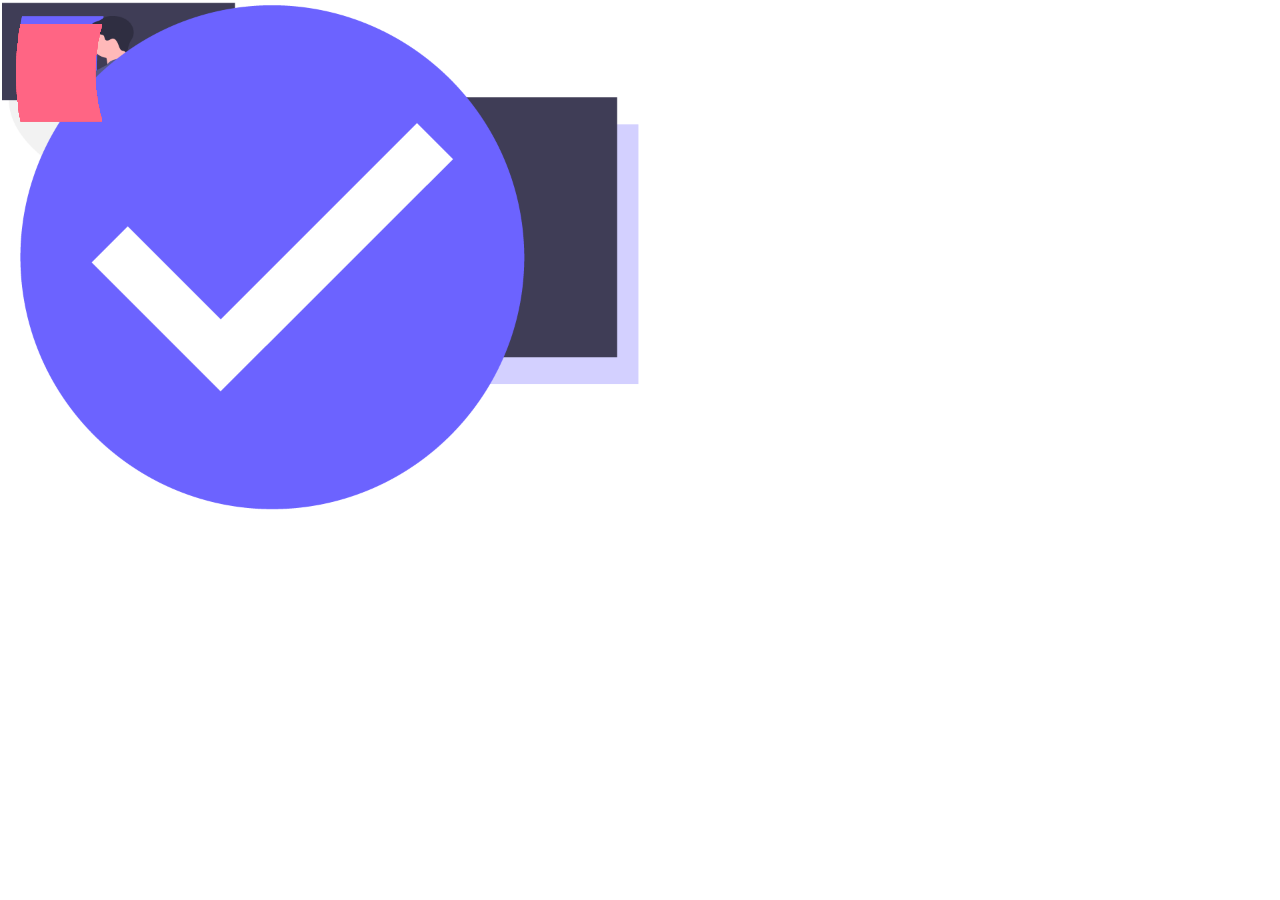
<file: index.html>
<!doctype html>
<html lang="fr">
<head>
  <meta charset="utf-8">
  <title>Titre de la page</title>
  <link rel="stylesheet" href="css/css.css">

  
</head>
<body>



<div id="bm"></div>
 <!-- Scripts -->
 <script src="scripts/bodymovin.js"></script>
 <script src="scripts/index.js"></script>
 
  
</body>
</html>
</file>
<file: css/css.css>
body, html  {
    height: 100%;
    margin: 0;
  }
</file>
